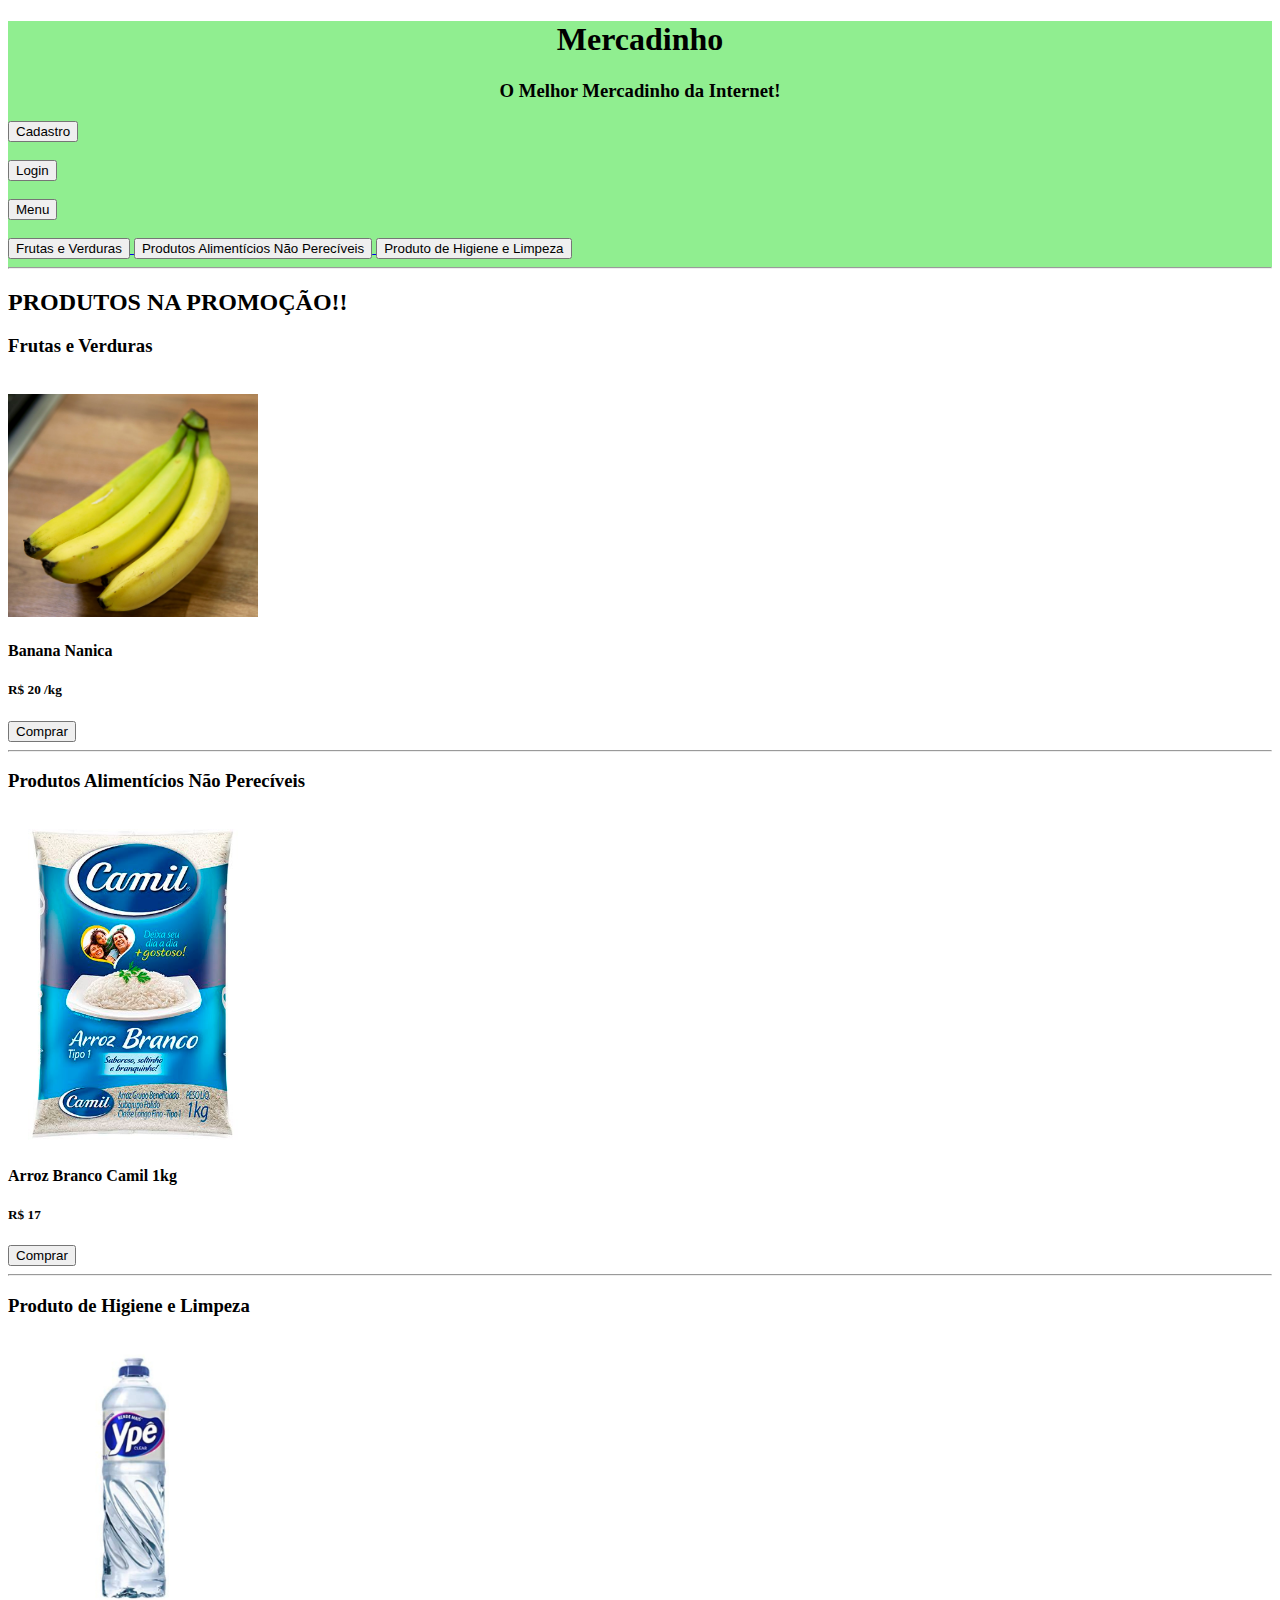
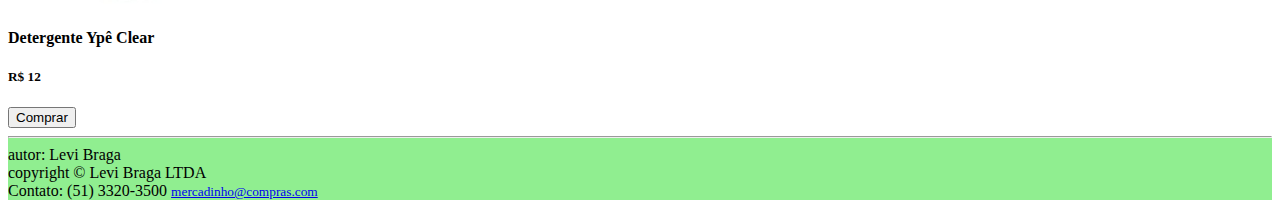
<file: index.html>
<!DOCTYPE html>
<html lang="pt-br">
<head>
    <meta charset="UTF-8">
    <meta http-equiv="X-UA-Compatible" content="IE=edge">
    <meta name="viewport" content="width=device-width, initial-scale=1.0">
    <link rel="stylesheet" href="style.css">
    <title>Mercadinho</title>
</head>
<body>
    <header>
        <div id="header">
            <div>
                <h1><center>Mercadinho</center></h1>
                <h3><center>O Melhor Mercadinho da Internet!</center></h3>
            </div>
            
            <a href="cadastro.html" id="botao_cadastro">
                <button type="button">Cadastro</button>
            </a>
            <br><br>
            <a href="login.html" id="botao_login">
                <button type="button">Login</button>
            </a>
            <br><br>
            </a>
            <a href="index.html" id="botao_menu">
                <button type="button">Menu</button>
            </a>
            <br>
            <br>
            <a href="frutas e verduras.html">
                <button type="button" >Frutas e Verduras</button>
            </a>

            <a href="Produtos Alimentícios Não Perecíveis.html">
                <button type="button" >Produtos Alimentícios Não Perecíveis</button>
            </a>
            
            <a href="Produto de Higiene e Limpeza.html">
                <button type="button" >Produto de Higiene e Limpeza</button>
            </a>
            <hr>
        </div>
    </header>
    <main>
        <h2>PRODUTOS NA PROMOÇÃO!!</h2>

    <div>
        <h3>Frutas e Verduras</h3>
        <br>
        <img src="banana.jpg" width="250px" alt="foto banana nanica">
        <h4>Banana Nanica</h4>
        <h5>R$ 20 /kg</h5>
        <a href="comprar banana.html">
            <button type="button">Comprar</button>
        </a>
        
    </div>

    <hr>

    <div>
        <h3>Produtos Alimentícios Não Perecíveis</h3>
        <br>
        <img src="arroz camil.jpg" alt="foto arroz branco camil" width="250px">
        <h4>Arroz Branco Camil 1kg</h4>
        <h5>R$ 17</h5>
        <a href="comprar arroz.html">
            <button type="button">Comprar</button>
        </a>
    </div>

    <hr>

    <div>
        <h3>Produto de Higiene e Limpeza</h3>
        <br>
        <img src="detergente ype clear.jpg" width="250px" alt="foto Detergente ypê clear">
        <h4>Detergente Ypê Clear</h4>
        <h5>R$ 12</h5>
        <a href="comprar detergente.html">
            <button type="button">Comprar</button>
        </a>
    </div>


    </main>
    <footer>
        <hr>
        autor: Levi Braga <br>
        copyright &copy; Levi  Braga LTDA <br>
        Contato: (51) 3320-3500
        <small><a href="mailto:mercadinho@compras.com">mercadinho@compras.com</a></small>
    </footer>
</body>

</html>
</file>
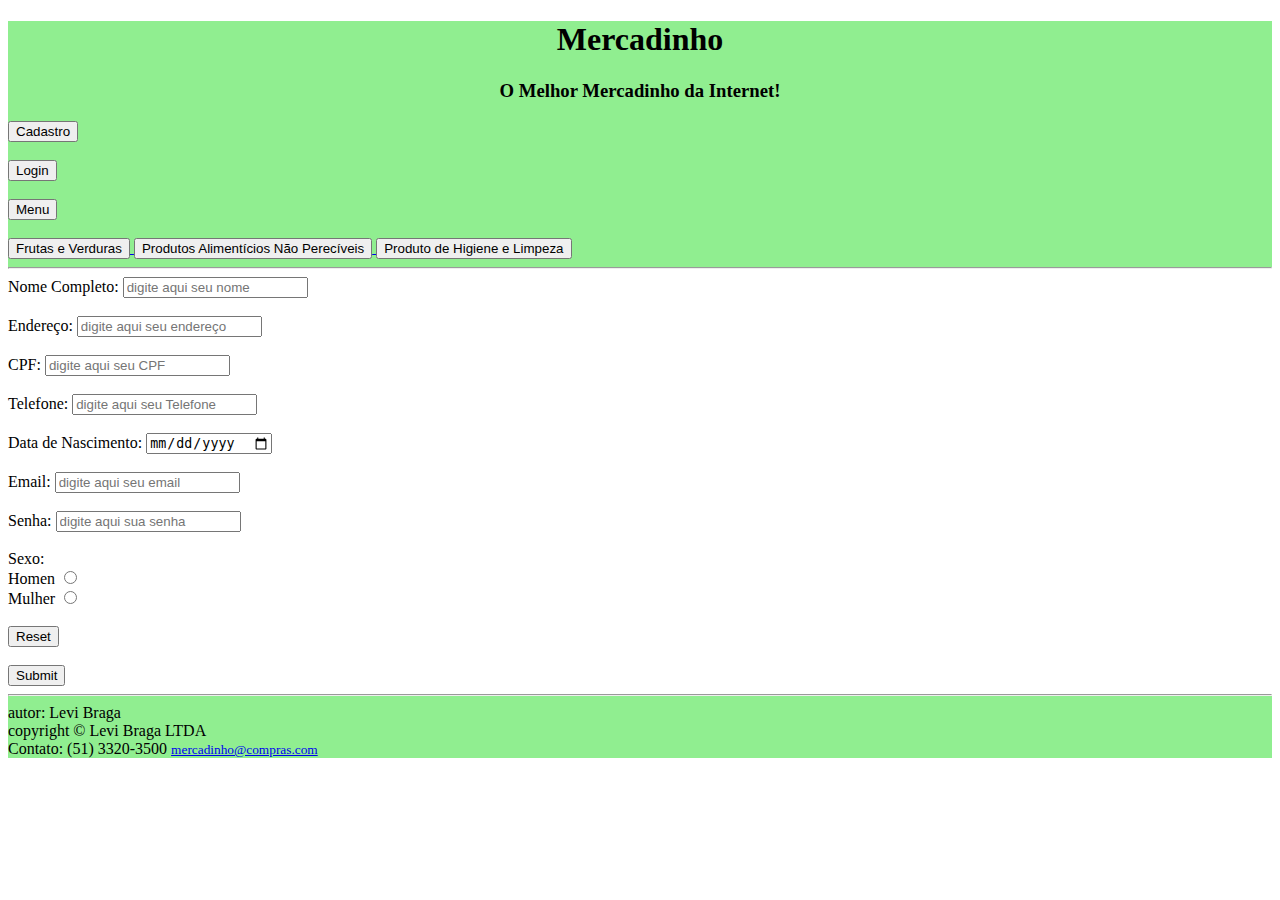
<file: cadastro.html>
<!DOCTYPE html>
<html lang="pt-br">
<head>
    <meta charset="UTF-8">
    <meta http-equiv="X-UA-Compatible" content="IE=edge">
    <meta name="viewport" content="width=device-width, initial-scale=1.0">
    <link rel="stylesheet" href="style.css">
    <title>Mercadinho</title>
</head>
<body>
    <header>
        <div id="header">
            <div>
                <h1><center>Mercadinho</center></h1>
                <h3><center>O Melhor Mercadinho da Internet!</center></h3>
            </div>
            
            <a href="cadastro.html" id="botao_cadastro">
                <button type="button">Cadastro</button>
            </a>
            <br><br>
            <a href="login.html" id="botao_login">
                <button type="button">Login</button>
            </a>
            <br><br>
            </a>
            <a href="index.html" id="botao_menu">
                <button type="button">Menu</button>
            </a>
            <br>
            <br>
            <a href="frutas e verduras.html">
                <button type="button" >Frutas e Verduras</button>
            </a>

            <a href="Produtos Alimentícios Não Perecíveis.html">
                <button type="button" >Produtos Alimentícios Não Perecíveis</button>
            </a>
            
            <a href="Produto de Higiene e Limpeza.html">
                <button type="button" >Produto de Higiene e Limpeza</button>
            </a>
            <hr>
        </div>
    </header>
    <main>
        <form>

            <div>
                <label for="Nome">Nome Completo:</label>
                <input type="text" id="Nome" name="Nome" placeholder="digite aqui seu nome">
            </div>

            <br>

            <div>
                <label for="Endereço">Endereço:</label>
                <input type="text" id="Endereço" name="Endereço" placeholder="digite aqui seu endereço" required>
            </div>

            <br>

            <div>
                <label for="CPF">CPF:</label>
                <input type="text" id="CPF" name="CPF" placeholder="digite aqui seu CPF" required>
            </div>

            <br>

            <div>
                <label for="tel">Telefone:</label>
                <input type="tel" id="tel" name="tel" placeholder="digite aqui seu Telefone" required>
            </div>

            <br>

            <div>
                <label for="nascimento">Data de Nascimento:</label>
                <input type="date" id="nascimento" name="nascimento" required>
            </div>

            <br>

            <div>
                <label for="Email">Email:</label>
                <input type="email" id="Email" name="Email" placeholder="digite aqui seu email" required>
            </div>

            <br>

            <div>
                <label for="Senha">Senha:</label>
                <input type="password" id="Senha" name="Senha" placeholder="digite aqui sua senha" required>
            </div>

            <br>

            <div>
                <label for="sexo">Sexo:</label>
                <br>    
                <label for="Homen">Homen</label>
                <input type="radio" name="sexo" value="Homen" id="Homen">
                <br>
                <label for="Mulher">Mulher</label>
                <input type="radio" name="sexo" value="Mulher" id="Mulher">
            </div>

            <br>

            <div>
                <input type="reset">
            </div>

            <br>

            <div>
                <input type="submit">
            </div>
        </form>

    </main>
    <footer>
        <hr>
        autor: Levi Braga <br>
        copyright &copy; Levi  Braga LTDA <br>
        Contato: (51) 3320-3500
        <small><a href="mailto:mercadinho@compras.com">mercadinho@compras.com</a></small>
    </footer>
</body>

</html>
</file>
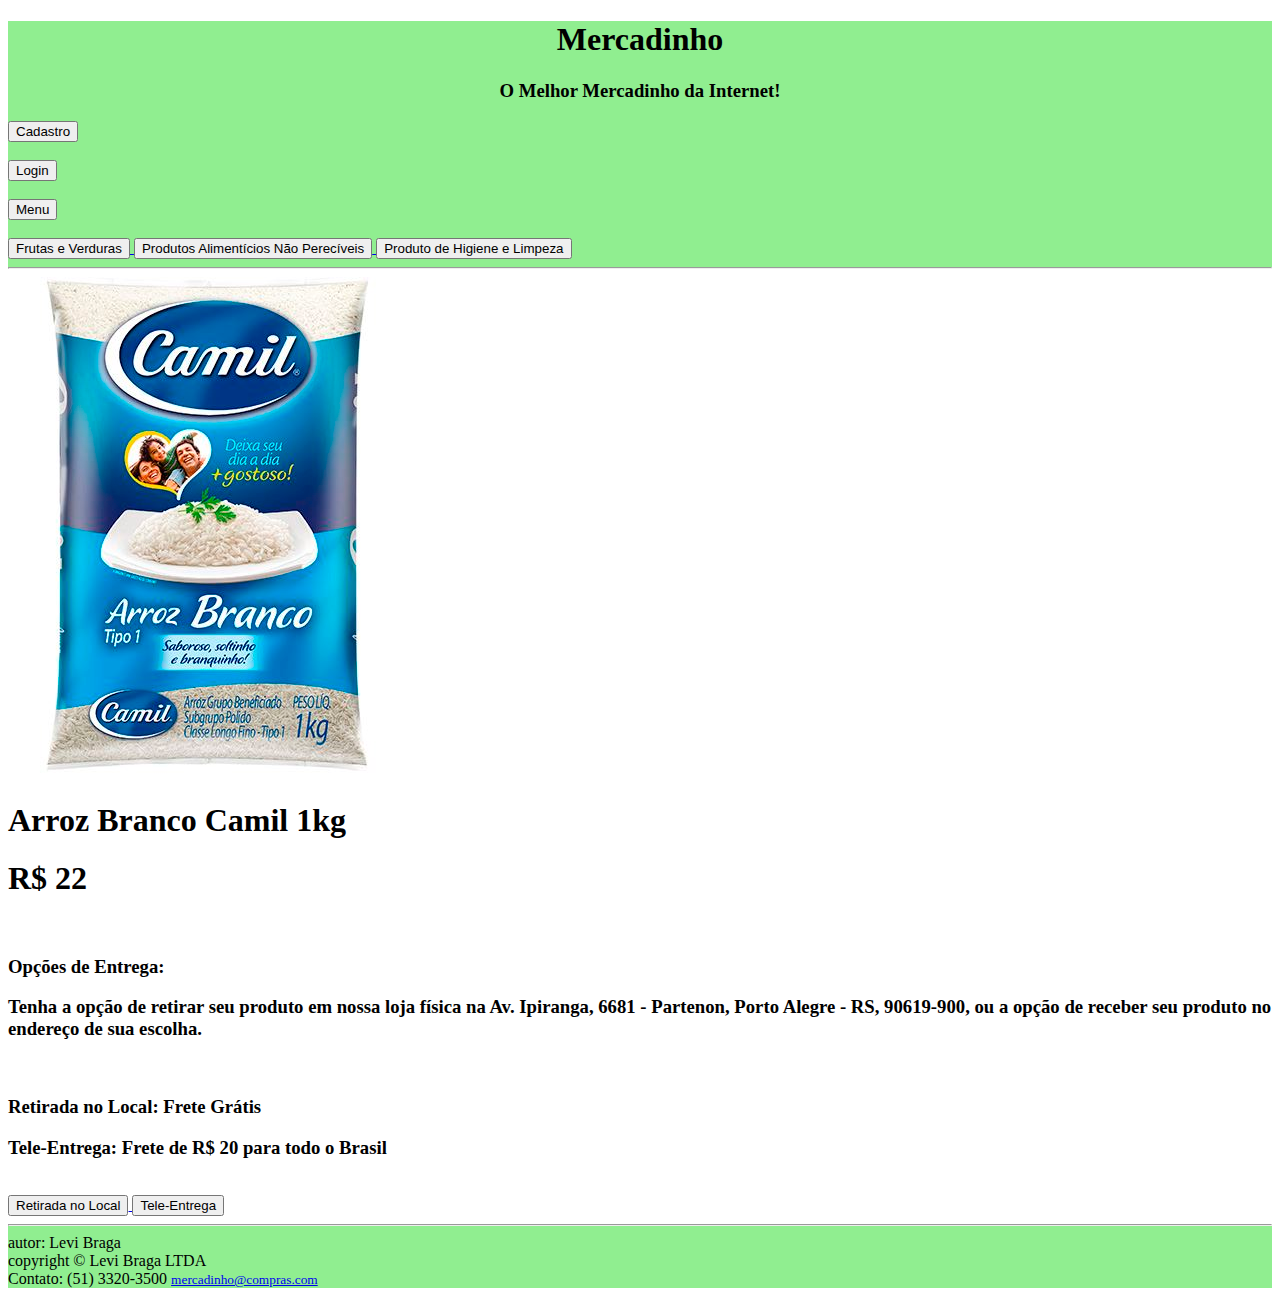
<file: comprar arroz.html>
<!DOCTYPE html>
<html lang="pt-br">
<head>
    <meta charset="UTF-8">
    <meta http-equiv="X-UA-Compatible" content="IE=edge">
    <meta name="viewport" content="width=device-width, initial-scale=1.0">
    <link rel="stylesheet" href="style.css">
    <title>Mercadinho</title>
</head>
<body>
    <header>
        <div id="header">
            <div>
                <h1><center>Mercadinho</center></h1>
                <h3><center>O Melhor Mercadinho da Internet!</center></h3>
            </div>
            
            <a href="cadastro.html" id="botao_cadastro">
                <button type="button">Cadastro</button>
            </a>
            <br><br>
            <a href="login.html" id="botao_login">
                <button type="button">Login</button>
            </a>
            <br><br>
            </a>
            <a href="index.html" id="botao_menu">
                <button type="button">Menu</button>
            </a>
            <br>
            <br>
            <a href="frutas e verduras.html">
                <button type="button" >Frutas e Verduras</button>
            </a>

            <a href="Produtos Alimentícios Não Perecíveis.html">
                <button type="button" >Produtos Alimentícios Não Perecíveis</button>
            </a>
            
            <a href="Produto de Higiene e Limpeza.html">
                <button type="button" >Produto de Higiene e Limpeza</button>
            </a>
            <hr>
        </div>
    </header>
    <main>
        <img src="arroz camil.jpg" height="500px" alt="foto arroz branco camil">
        <h1>Arroz Branco Camil 1kg</h1>
        <h1>R$ 22</h1>
        <br>
        <h3>Opções de Entrega:</h3>
        <h3>Tenha a opção de retirar seu produto em nossa loja física na Av. Ipiranga, 6681 - Partenon, Porto Alegre - RS, 90619-900,
            ou a opção de receber seu produto no endereço de sua escolha.
        </h3>
        <br>
        <h3>Retirada no Local: Frete Grátis</h3>
        <h3>Tele-Entrega: Frete de R$ 20 para todo o Brasil</h3>
        <br>
        <a href="retirada.html">
            <button type="button">Retirada no Local</button>
        </a>
        <a href="entrega.html">
            <button type="button">Tele-Entrega</button>
        </a>
    </main>
    <footer>
        <hr>
        autor: Levi Braga <br>
        copyright &copy; Levi  Braga LTDA <br>
        Contato: (51) 3320-3500
        <small><a href="mailto:mercadinho@compras.com">mercadinho@compras.com</a></small>
    </footer>
</body>

</html>
</file>
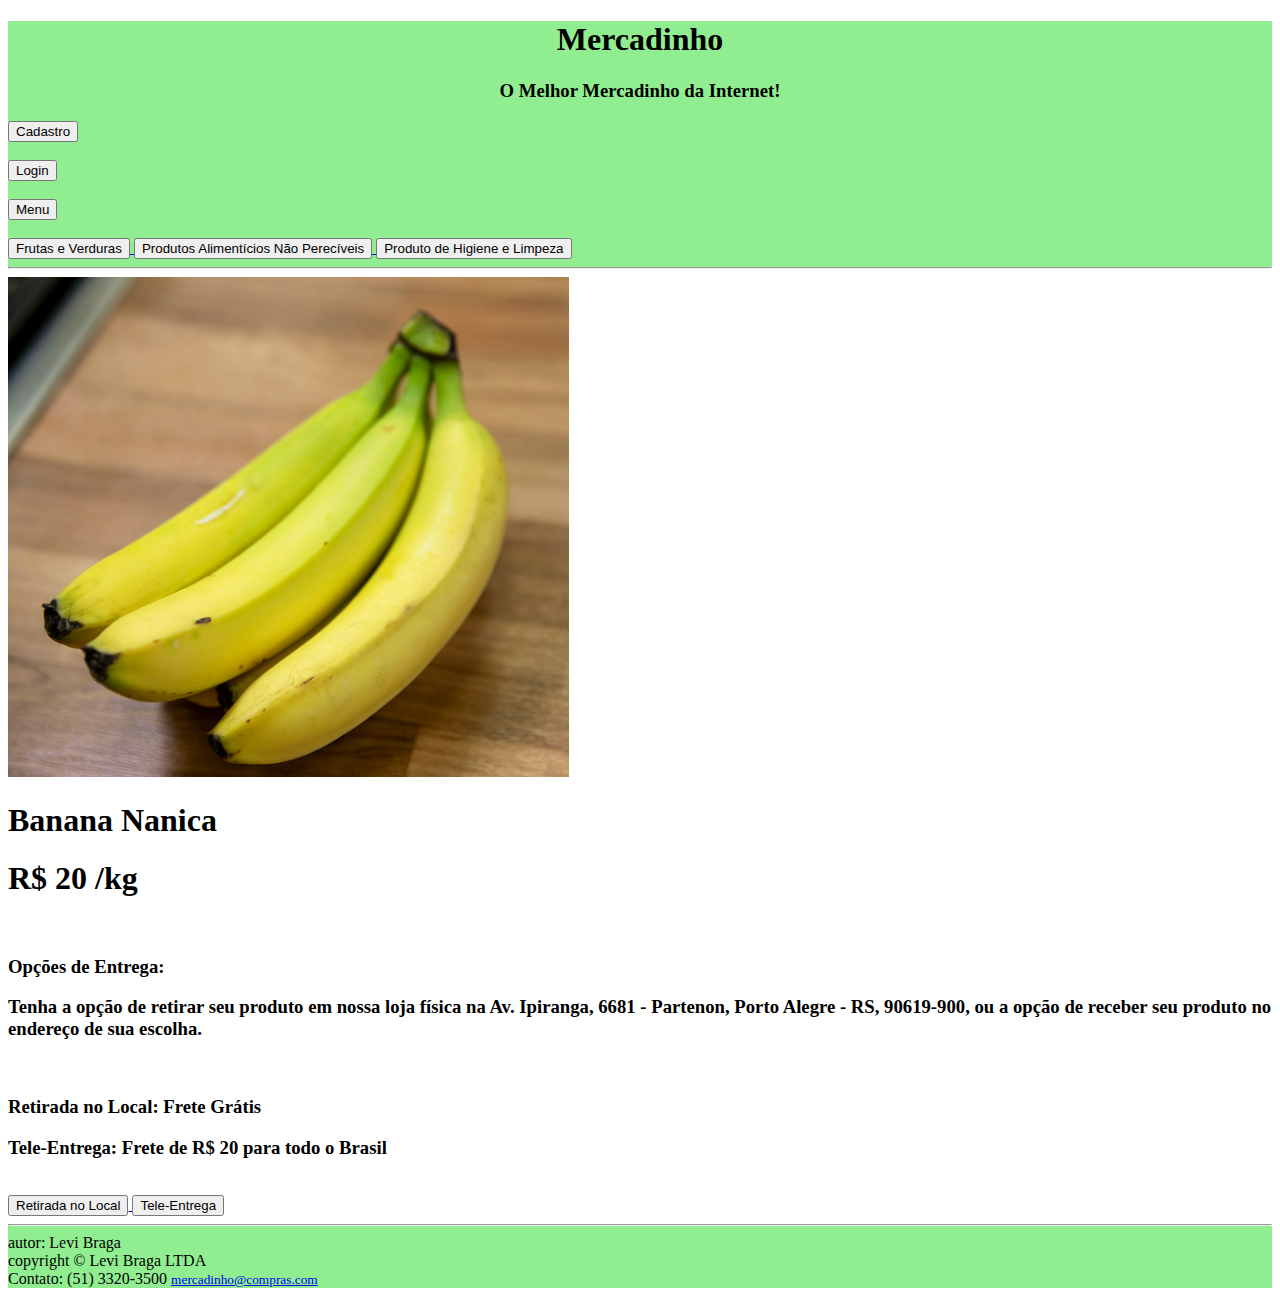
<file: comprar banana.html>
<!DOCTYPE html>
<html lang="pt-br">
<head>
    <meta charset="UTF-8">
    <meta http-equiv="X-UA-Compatible" content="IE=edge">
    <meta name="viewport" content="width=device-width, initial-scale=1.0">
    <link rel="stylesheet" href="style.css">
    <title>Mercadinho</title>
</head>
<body>
    <header>
        <div id="header">
            <div>
                <h1><center>Mercadinho</center></h1>
                <h3><center>O Melhor Mercadinho da Internet!</center></h3>
            </div>
            
            <a href="cadastro.html" id="botao_cadastro">
                <button type="button">Cadastro</button>
            </a>
            <br><br>
            <a href="login.html" id="botao_login">
                <button type="button">Login</button>
            </a>
            <br><br>
            </a>
            <a href="index.html" id="botao_menu">
                <button type="button">Menu</button>
            </a>
            <br>
            <br>
            <a href="frutas e verduras.html">
                <button type="button" >Frutas e Verduras</button>
            </a>

            <a href="Produtos Alimentícios Não Perecíveis.html">
                <button type="button" >Produtos Alimentícios Não Perecíveis</button>
            </a>
            
            <a href="Produto de Higiene e Limpeza.html">
                <button type="button" >Produto de Higiene e Limpeza</button>
            </a>
            <hr>
        </div>
    </header>
    <main>
        <img src="banana.jpg" height="500px" alt="foto banana nanica">
        <h1>Banana Nanica</h1>
        <h1>R$ 20 /kg</h1>
        <br>
        <h3>Opções de Entrega:</h3>
        <h3>Tenha a opção de retirar seu produto em nossa loja física na Av. Ipiranga, 6681 - Partenon, Porto Alegre - RS, 90619-900,
            ou a opção de receber seu produto no endereço de sua escolha.
        </h3>
        <br>
        <h3>Retirada no Local: Frete Grátis</h3>
        <h3>Tele-Entrega: Frete de R$ 20 para todo o Brasil</h3>
        <br>
        <a href="retirada.html">
            <button type="button">Retirada no Local</button>
        </a>
        <a href="entrega.html">
            <button type="button">Tele-Entrega</button>
        </a>
    </main>
    <footer>
        <hr>
        autor: Levi Braga <br>
        copyright &copy; Levi  Braga LTDA <br>
        Contato: (51) 3320-3500
        <small><a href="mailto:mercadinho@compras.com">mercadinho@compras.com</a></small>
    </footer>
</body>

</html>
</file>
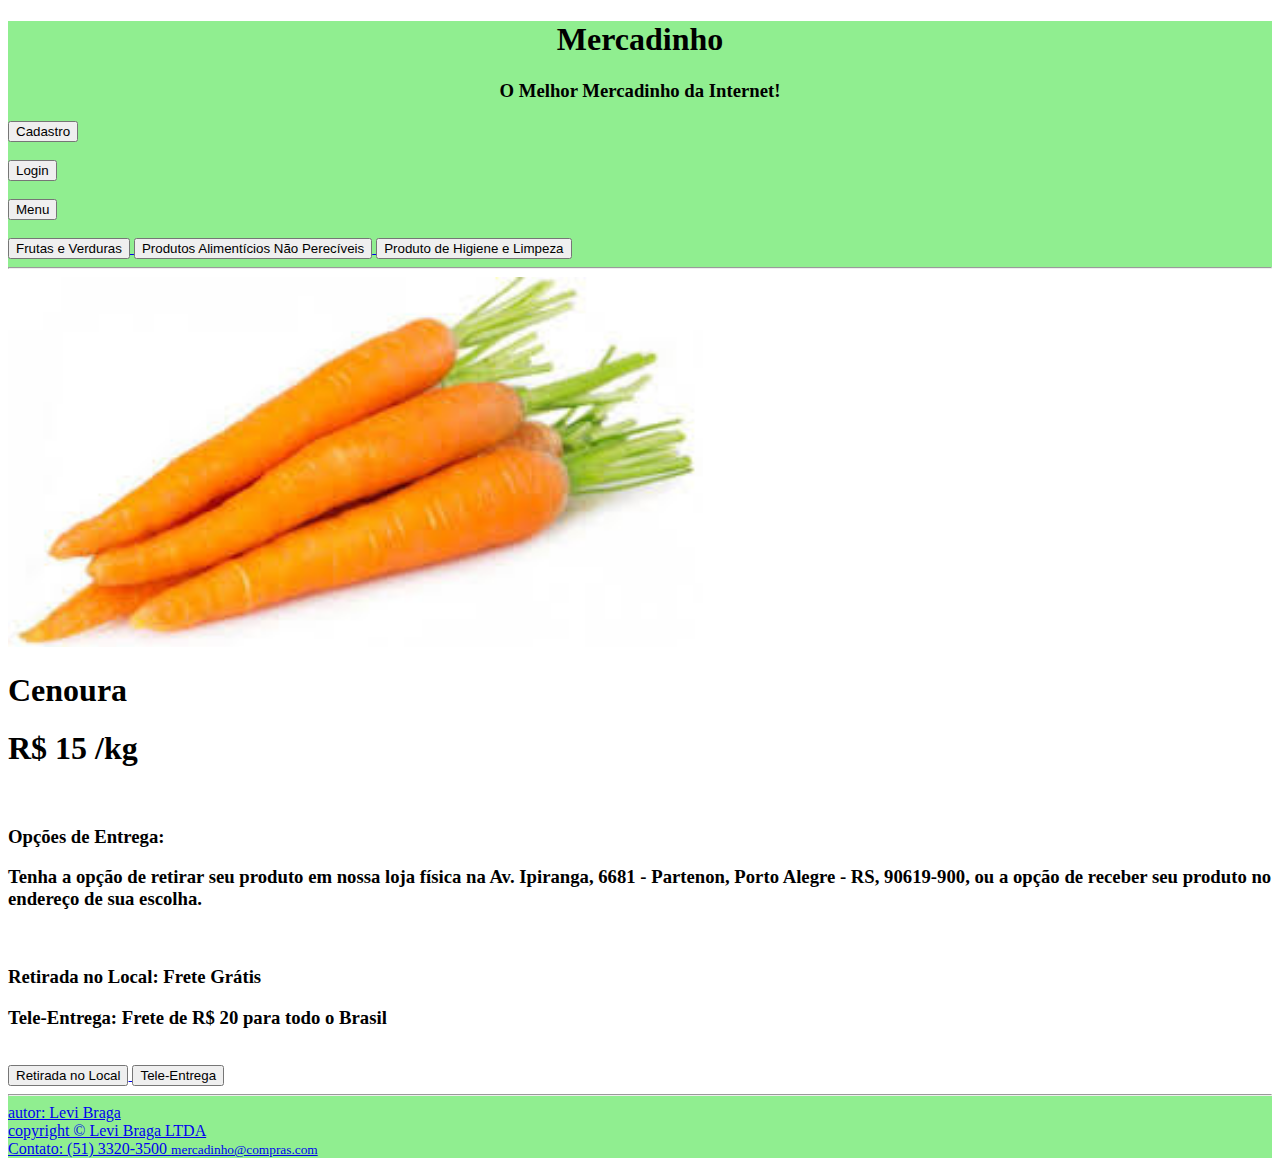
<file: comprar cenoura.html>
<!DOCTYPE html>
<html lang="pt-br">
<head>
    <meta charset="UTF-8">
    <meta http-equiv="X-UA-Compatible" content="IE=edge">
    <meta name="viewport" content="width=device-width, initial-scale=1.0">
    <link rel="stylesheet" href="style.css">
    <title>Mercadinho</title>
</head>
<body>
    <header>
        <div id="header">
            <div>
                <h1><center>Mercadinho</center></h1>
                <h3><center>O Melhor Mercadinho da Internet!</center></h3>
            </div>
            
            <a href="cadastro.html" id="botao_cadastro">
                <button type="button">Cadastro</button>
            </a>
            <br><br>
            <a href="login.html" id="botao_login">
                <button type="button">Login</button>
            </a>
            <br><br>
            </a>
            <a href="index.html" id="botao_menu">
                <button type="button">Menu</button>
            </a>
            <br>
            <br>
            <a href="frutas e verduras.html">
                <button type="button" >Frutas e Verduras</button>
            </a>

            <a href="Produtos Alimentícios Não Perecíveis.html">
                <button type="button" >Produtos Alimentícios Não Perecíveis</button>
            </a>
            
            <a href="Produto de Higiene e Limpeza.html">
                <button type="button" >Produto de Higiene e Limpeza</button>
            </a>
            <hr>
        </div>
    </header>
    <main>
        <img src="cenoura.jpg" height="370px" alt="foto cenoura">
        <h1>Cenoura</h1>
        <h1>R$ 15 /kg</h1>
        <br>
        <h3>Opções de Entrega:</h3>
        <h3>Tenha a opção de retirar seu produto em nossa loja física na Av. Ipiranga, 6681 - Partenon, Porto Alegre - RS, 90619-900,
            ou a opção de receber seu produto no endereço de sua escolha.
        </h3>
        <br>
        <h3>Retirada no Local: Frete Grátis</h3>
        <h3>Tele-Entrega: Frete de R$ 20 para todo o Brasil</h3>
        <br>
        <a href="retirada.html">
            <button type="button">Retirada no Local</button>
        </a>
        <a href="entrega.html">
            <button type="button">Tele-Entrega</button>
    </main>
    <footer>
        <hr>
        autor: Levi Braga <br>
        copyright &copy; Levi  Braga LTDA <br>
        Contato: (51) 3320-3500
        <small><a href="mailto:mercadinho@compras.com">mercadinho@compras.com</a></small>
    </footer>
</body>

</html>
</file>
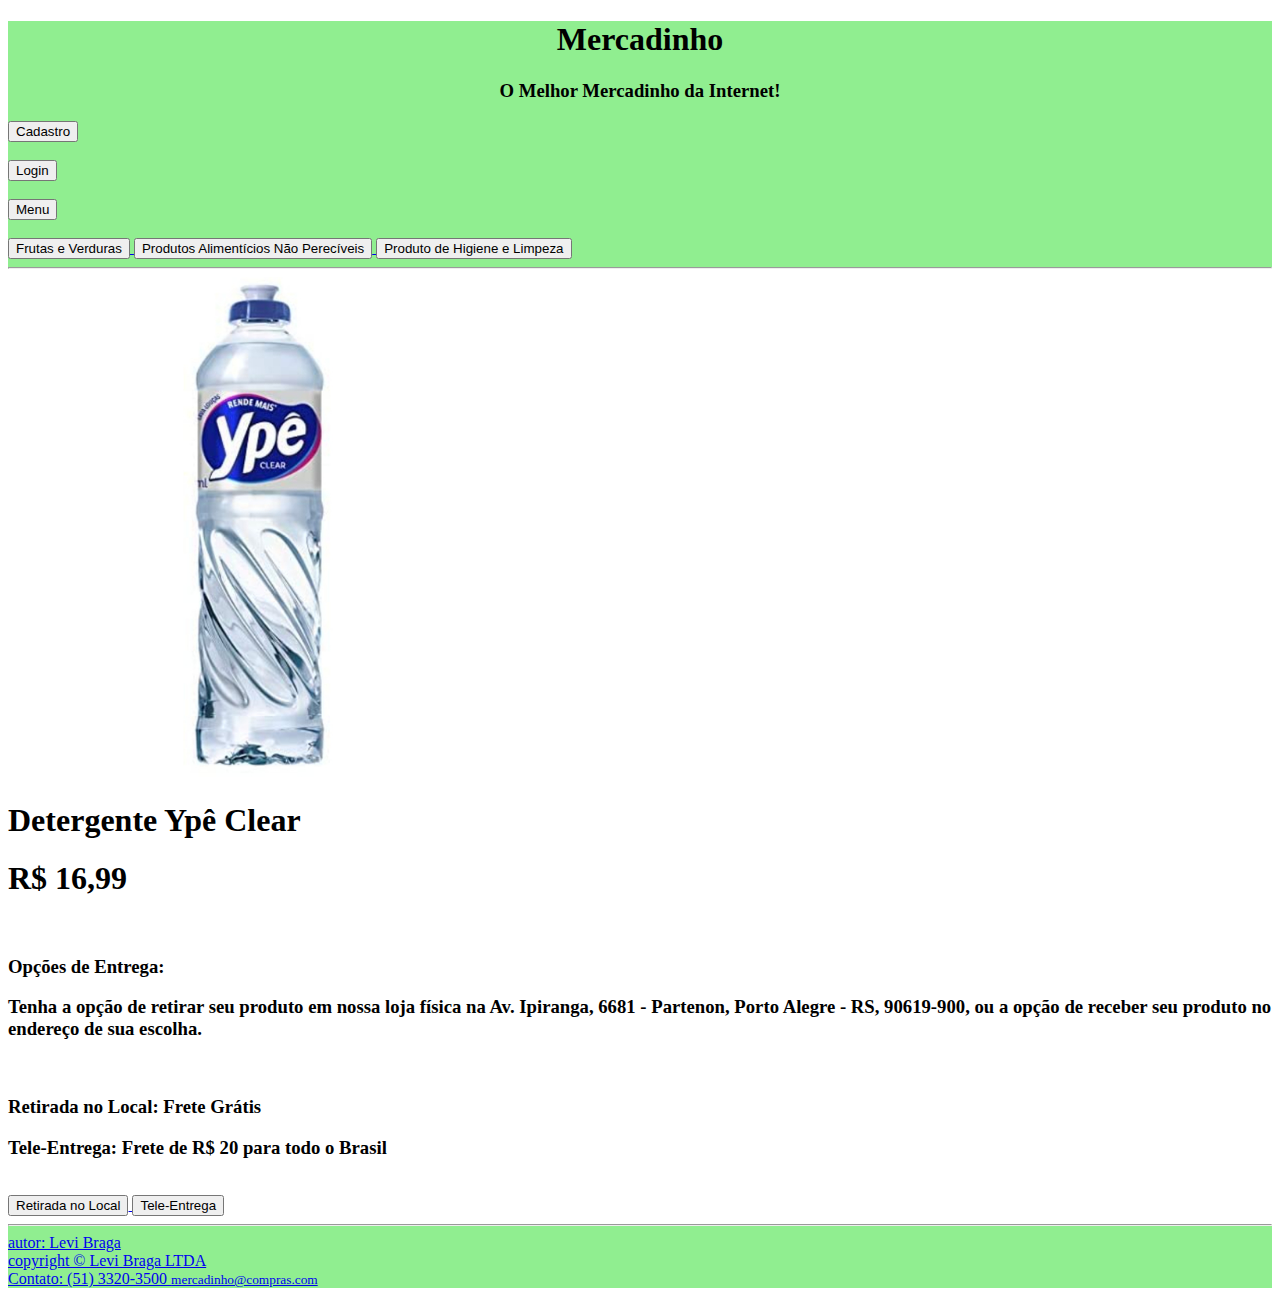
<file: comprar detergente.html>
<!DOCTYPE html>
<html lang="pt-br">
<head>
    <meta charset="UTF-8">
    <meta http-equiv="X-UA-Compatible" content="IE=edge">
    <meta name="viewport" content="width=device-width, initial-scale=1.0">
    <link rel="stylesheet" href="style.css">
    <title>Mercadinho</title>
</head>
<body>
    <header>
        <div id="header">
            <div>
                <h1><center>Mercadinho</center></h1>
                <h3><center>O Melhor Mercadinho da Internet!</center></h3>
            </div>
            
            <a href="cadastro.html" id="botao_cadastro">
                <button type="button">Cadastro</button>
            </a>
            <br><br>
            <a href="login.html" id="botao_login">
                <button type="button">Login</button>
            </a>
            <br><br>
            </a>
            <a href="index.html" id="botao_menu">
                <button type="button">Menu</button>
            </a>
            <br>
            <br>
            <a href="frutas e verduras.html">
                <button type="button" >Frutas e Verduras</button>
            </a>

            <a href="Produtos Alimentícios Não Perecíveis.html">
                <button type="button" >Produtos Alimentícios Não Perecíveis</button>
            </a>
            
            <a href="Produto de Higiene e Limpeza.html">
                <button type="button" >Produto de Higiene e Limpeza</button>
            </a>
            <hr>
        </div>
    </header>
    <main>
        <img src="detergente ype clear.jpg" height="500px" alt="foto Detergente ypê clear">
        <h1>Detergente Ypê Clear</h1>
        <h1>R$ 16,99</h1>
        <br>
        <h3>Opções de Entrega:</h3>
        <h3>Tenha a opção de retirar seu produto em nossa loja física na Av. Ipiranga, 6681 - Partenon, Porto Alegre - RS, 90619-900,
            ou a opção de receber seu produto no endereço de sua escolha.
        </h3>
        <br>
        <h3>Retirada no Local: Frete Grátis</h3>
        <h3>Tele-Entrega: Frete de R$ 20 para todo o Brasil</h3>
        <br>
        <a href="retirada.html">
            <button type="button">Retirada no Local</button>
        </a>
        <a href="entrega.html">
            <button type="button">Tele-Entrega</button>
    </main>
    <footer>
        <hr>
        autor: Levi Braga <br>
        copyright &copy; Levi  Braga LTDA <br>
        Contato: (51) 3320-3500
        <small><a href="mailto:mercadinho@compras.com">mercadinho@compras.com</a></small>
    </footer>
</body>

</html>
</file>
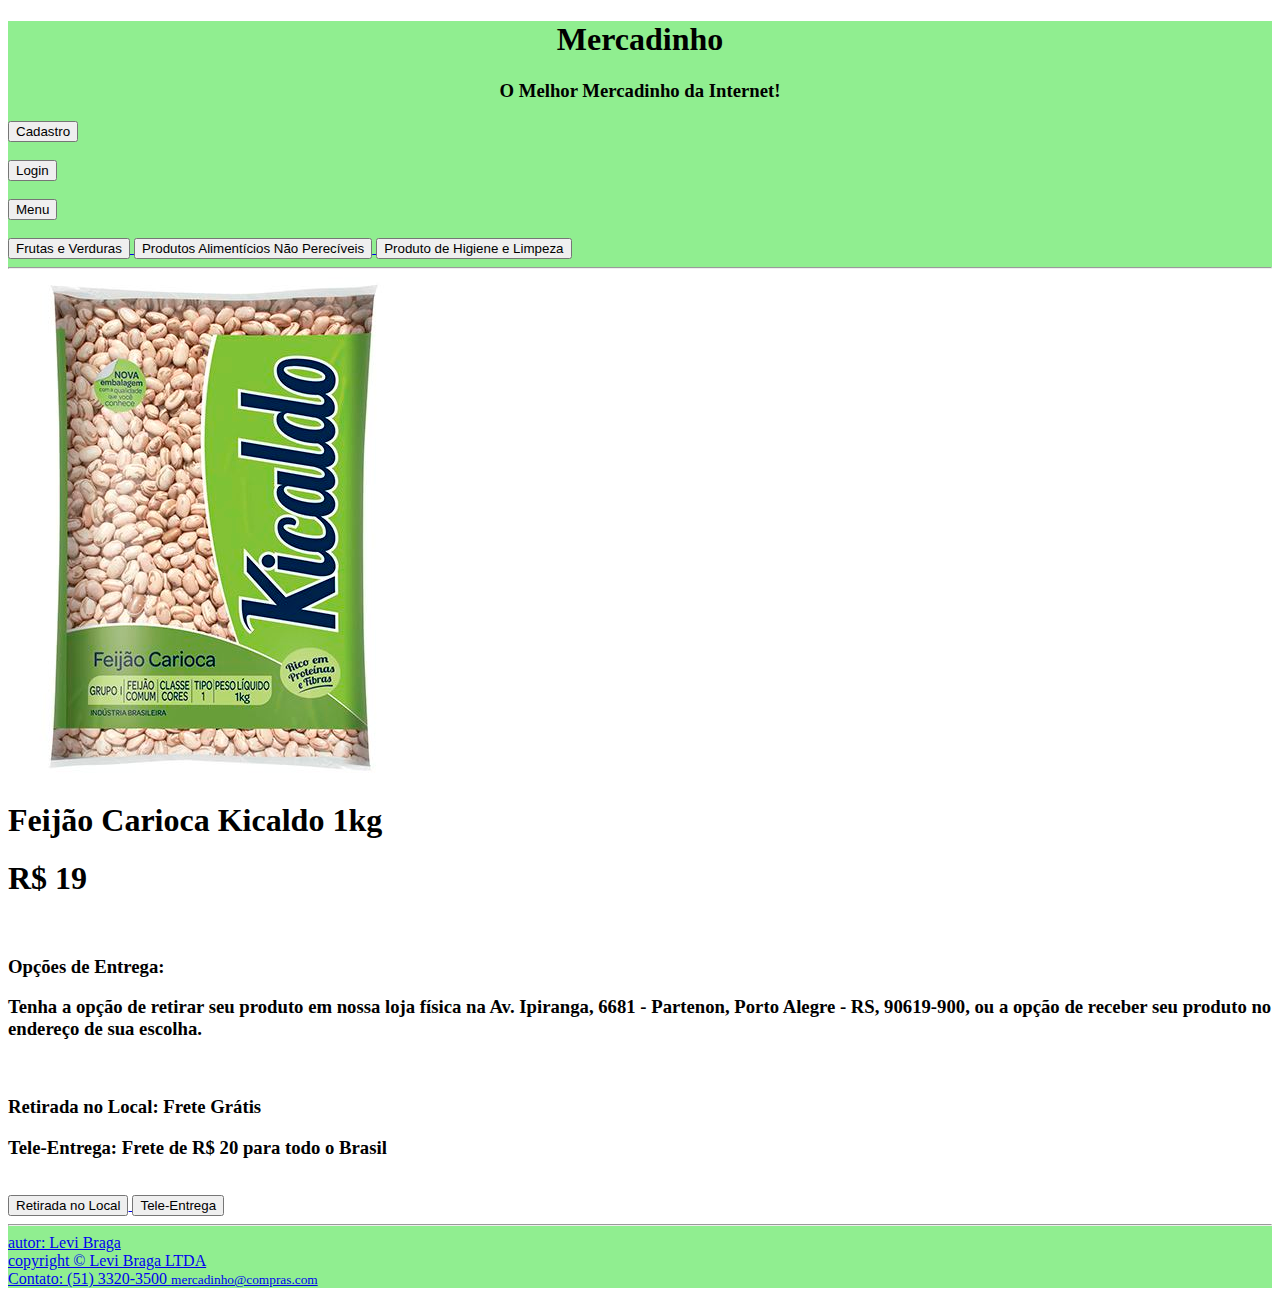
<file: comprar feijao.html>
<!DOCTYPE html>
<html lang="pt-br">
<head>
    <meta charset="UTF-8">
    <meta http-equiv="X-UA-Compatible" content="IE=edge">
    <meta name="viewport" content="width=device-width, initial-scale=1.0">
    <link rel="stylesheet" href="style.css">
    <title>Mercadinho</title>
</head>
<body>
    <header>
        <div id="header">
            <div>
                <h1><center>Mercadinho</center></h1>
                <h3><center>O Melhor Mercadinho da Internet!</center></h3>
            </div>
            
            <a href="cadastro.html" id="botao_cadastro">
                <button type="button">Cadastro</button>
            </a>
            <br><br>
            <a href="login.html" id="botao_login">
                <button type="button">Login</button>
            </a>
            <br><br>
            </a>
            <a href="index.html" id="botao_menu">
                <button type="button">Menu</button>
            </a>
            <br>
            <br>
            <a href="frutas e verduras.html">
                <button type="button" >Frutas e Verduras</button>
            </a>

            <a href="Produtos Alimentícios Não Perecíveis.html">
                <button type="button" >Produtos Alimentícios Não Perecíveis</button>
            </a>
            
            <a href="Produto de Higiene e Limpeza.html">
                <button type="button" >Produto de Higiene e Limpeza</button>
            </a>
            <hr>
        </div>
    </header>
    <main>
        <img src="feijao kicaldo.jpg" height="500px" alt="foto feijao Carioca Kicaldo">
        <h1>Feijão Carioca Kicaldo 1kg</h1>
        <h1>R$ 19</h1>
        <br>
        <h3>Opções de Entrega:</h3>
        <h3>Tenha a opção de retirar seu produto em nossa loja física na Av. Ipiranga, 6681 - Partenon, Porto Alegre - RS, 90619-900,
            ou a opção de receber seu produto no endereço de sua escolha.
        </h3>
        <br>
        <h3>Retirada no Local: Frete Grátis</h3>
        <h3>Tele-Entrega: Frete de R$ 20 para todo o Brasil</h3>
        <br>
        <a href="retirada.html">
            <button type="button">Retirada no Local</button>
        </a>
        <a href="entrega.html">
            <button type="button">Tele-Entrega</button>
    </main>
    <footer>
        <hr>
        autor: Levi Braga <br>
        copyright &copy; Levi  Braga LTDA <br>
        Contato: (51) 3320-3500
        <small><a href="mailto:mercadinho@compras.com">mercadinho@compras.com</a></small>
    </footer>
</body>

</html>
</file>
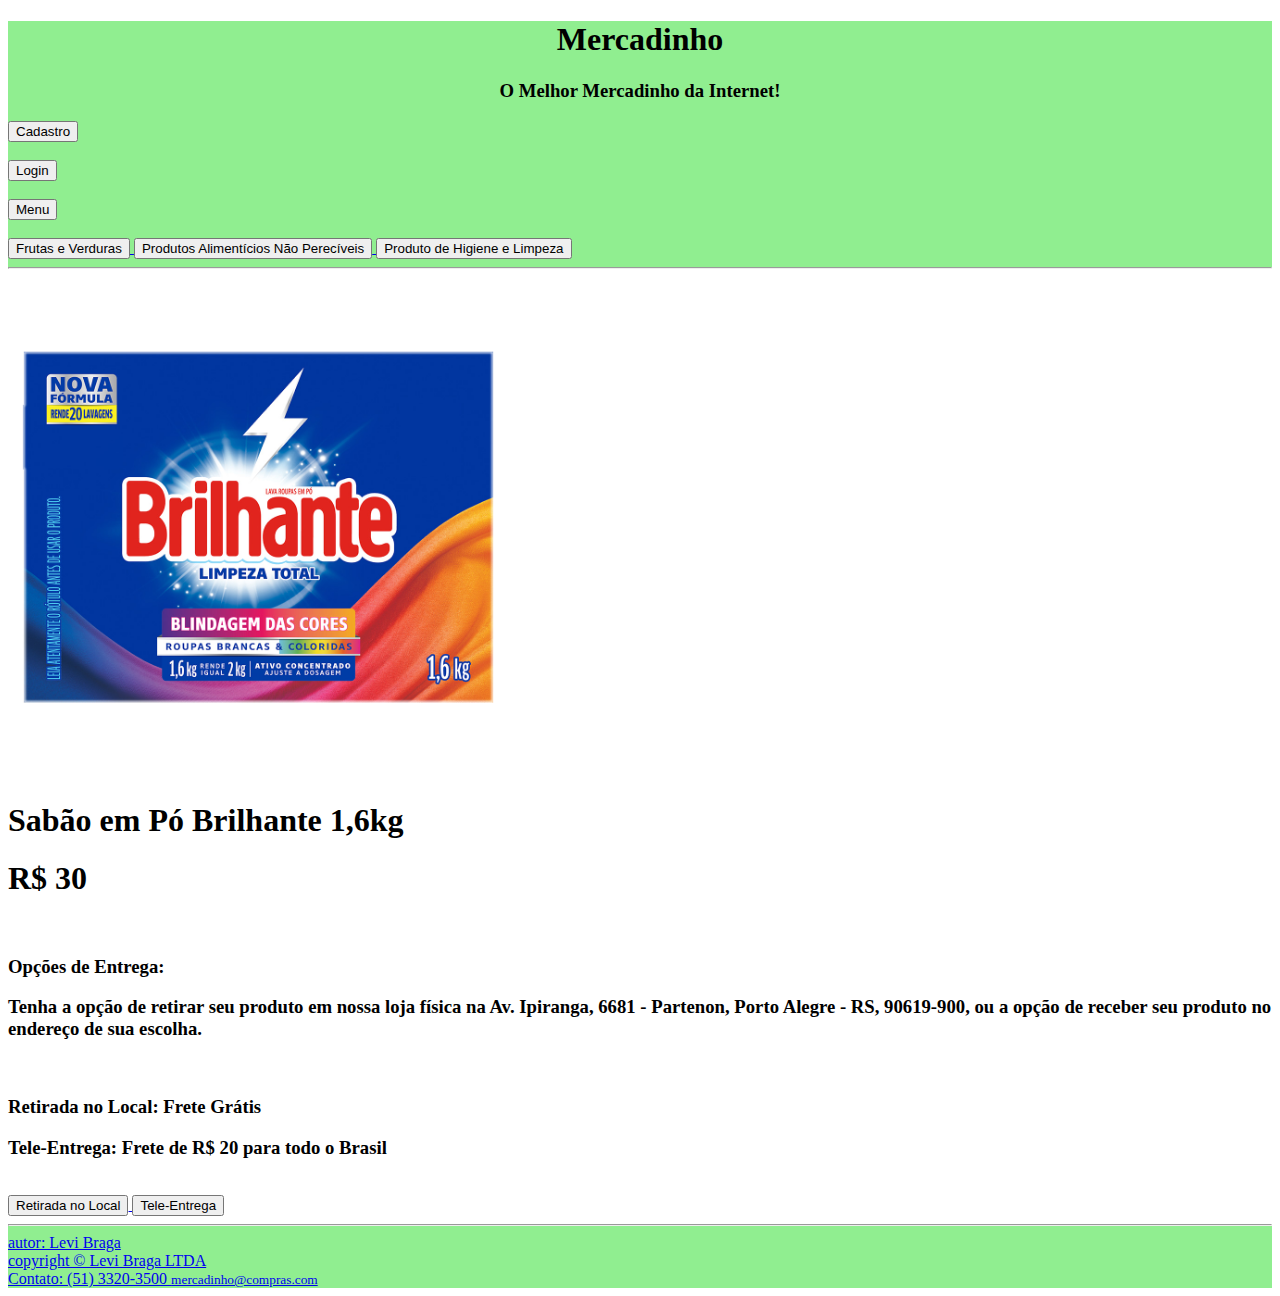
<file: comprar sabao.html>
<!DOCTYPE html>
<html lang="pt-br">
<head>
    <meta charset="UTF-8">
    <meta http-equiv="X-UA-Compatible" content="IE=edge">
    <meta name="viewport" content="width=device-width, initial-scale=1.0">
    <link rel="stylesheet" href="style.css">
    <title>Mercadinho</title>
</head>
<body>
    <header>
        <div id="header">
            <div>
                <h1><center>Mercadinho</center></h1>
                <h3><center>O Melhor Mercadinho da Internet!</center></h3>
            </div>
            
            <a href="cadastro.html" id="botao_cadastro">
                <button type="button">Cadastro</button>
            </a>
            <br><br>
            <a href="login.html" id="botao_login">
                <button type="button">Login</button>
            </a>
            <br><br>
            </a>
            <a href="index.html" id="botao_menu">
                <button type="button">Menu</button>
            </a>
            <br>
            <br>
            <a href="frutas e verduras.html">
                <button type="button" >Frutas e Verduras</button>
            </a>

            <a href="Produtos Alimentícios Não Perecíveis.html">
                <button type="button" >Produtos Alimentícios Não Perecíveis</button>
            </a>
            
            <a href="Produto de Higiene e Limpeza.html">
                <button type="button" >Produto de Higiene e Limpeza</button>
            </a>
            <hr>
        </div>
    </header>
    <main>
        <img src="sabao po brilhante.jpg" height="500px" alt="foto sabão em pó Brilhante">
        <h1>Sabão em Pó Brilhante 1,6kg</h1>
        <h1>R$ 30</h1>
        <br>
        <h3>Opções de Entrega:</h3>
        <h3>Tenha a opção de retirar seu produto em nossa loja física na Av. Ipiranga, 6681 - Partenon, Porto Alegre - RS, 90619-900,
            ou a opção de receber seu produto no endereço de sua escolha.
        </h3>
        <br>
        <h3>Retirada no Local: Frete Grátis</h3>
        <h3>Tele-Entrega: Frete de R$ 20 para todo o Brasil</h3>
        <br>
        <a href="retirada.html">
            <button type="button">Retirada no Local</button>
        </a>
        <a href="entrega.html">
            <button type="button">Tele-Entrega</button>
    </main>
    <footer>
        <hr>
        autor: Levi Braga <br>
        copyright &copy; Levi  Braga LTDA <br>
        Contato: (51) 3320-3500
        <small><a href="mailto:mercadinho@compras.com">mercadinho@compras.com</a></small>
    </footer>
</body>

</html>
</file>
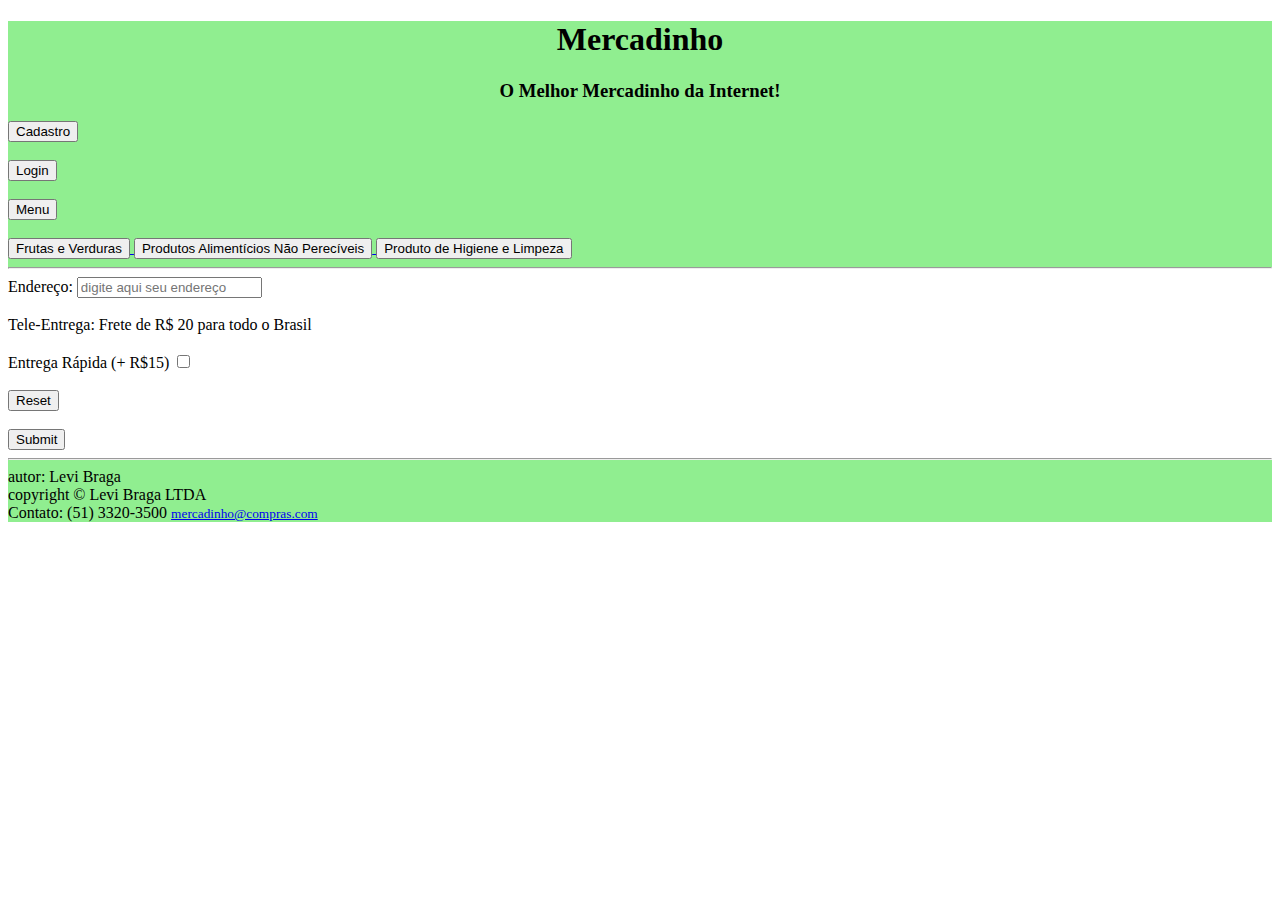
<file: entrega.html>
<!DOCTYPE html>
<html lang="pt-br">
<head>
    <meta charset="UTF-8">
    <meta http-equiv="X-UA-Compatible" content="IE=edge">
    <meta name="viewport" content="width=device-width, initial-scale=1.0">
    <link rel="stylesheet" href="style.css">
    <title>Mercadinho</title>
</head>
<body>
    <header>
        <div id="header">
            <div>
                <h1><center>Mercadinho</center></h1>
                <h3><center>O Melhor Mercadinho da Internet!</center></h3>
            </div>
            
            <a href="cadastro.html" id="botao_cadastro">
                <button type="button">Cadastro</button>
            </a>
            <br><br>
            <a href="login.html" id="botao_login">
                <button type="button">Login</button>
            </a>
            <br><br>
            </a>
            <a href="index.html" id="botao_menu">
                <button type="button">Menu</button>
            </a>
            <br>
            <br>
            <a href="frutas e verduras.html">
                <button type="button" >Frutas e Verduras</button>
            </a>

            <a href="Produtos Alimentícios Não Perecíveis.html">
                <button type="button" >Produtos Alimentícios Não Perecíveis</button>
            </a>
            
            <a href="Produto de Higiene e Limpeza.html">
                <button type="button" >Produto de Higiene e Limpeza</button>
            </a>
            <hr>
        </div>
    </header>
    <main>
        <form action="login.html">

            <div>
                <label for="Endereço">Endereço:</label>
                <input type="text" id="Endereço" name="Endereço" placeholder="digite aqui seu endereço" required>
            </div>
 
            <br>

            <div>
                <label>Tele-Entrega: Frete de R$ 20 para todo o Brasil</label>
                <br>
                <br>
                <label for="entrega">Entrega Rápida (+ R$15)</label>
                <input type="checkbox" id="entrega" name="entrega">
            </div>

            <br>

            <div>
                <input type="reset">
            </div>

            <br>

            <div>
                <input type="submit">
            </div>

            
        </form>

    </main>
    <footer>
        <hr>
        autor: Levi Braga <br>
        copyright &copy; Levi  Braga LTDA <br>
        Contato: (51) 3320-3500
        <small><a href="mailto:mercadinho@compras.com">mercadinho@compras.com</a></small>
    </footer>
</body>

</html>
</file>
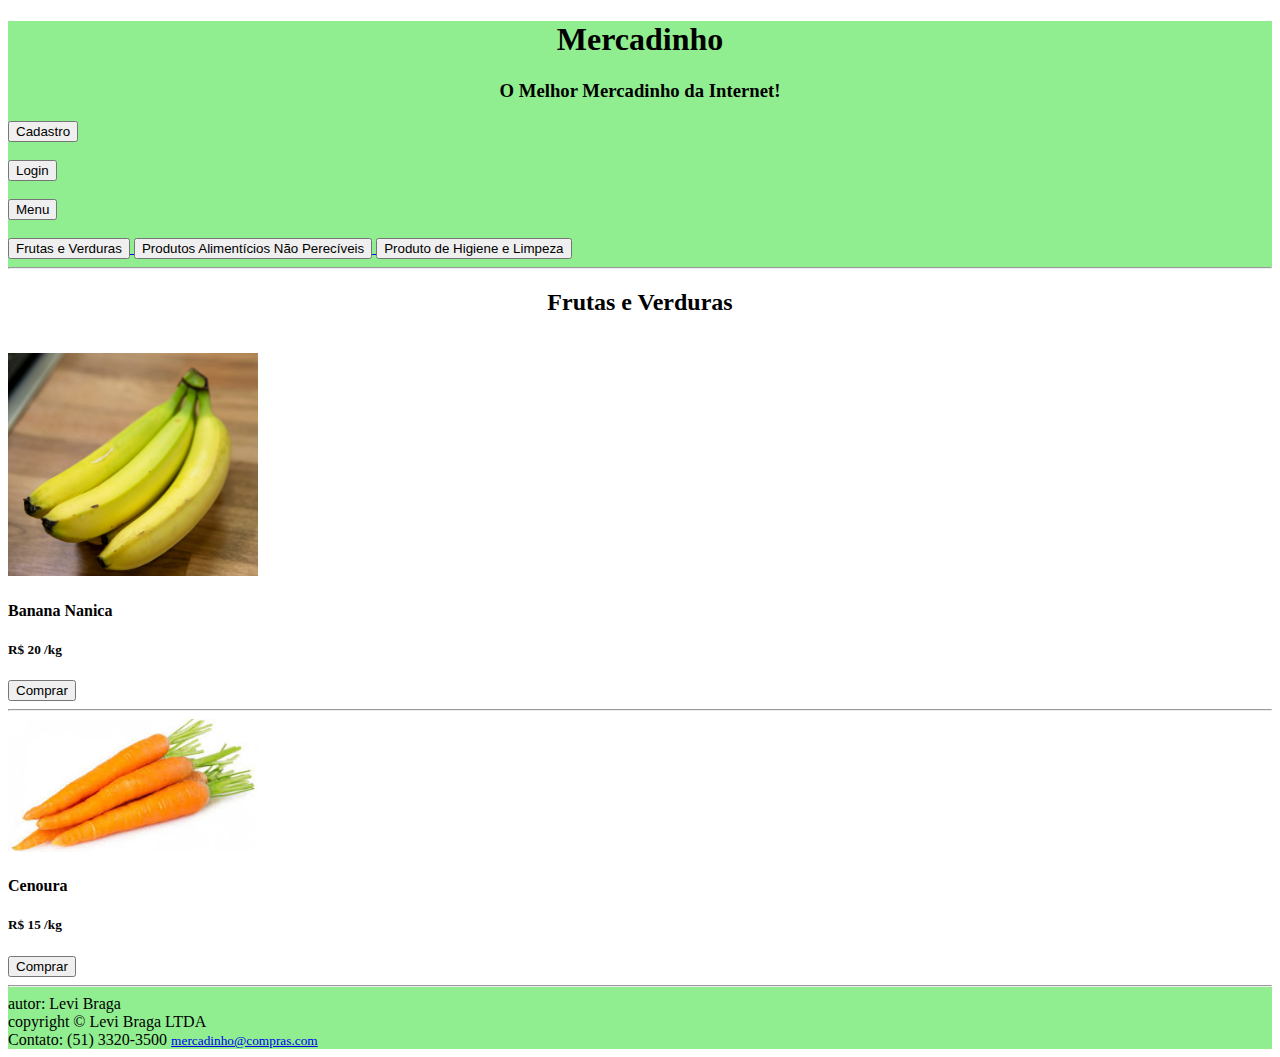
<file: frutas e verduras.html>
<!DOCTYPE html>
<!DOCTYPE html>
<html lang="pt-br">
<head>
    <meta charset="UTF-8">
    <meta http-equiv="X-UA-Compatible" content="IE=edge">
    <meta name="viewport" content="width=device-width, initial-scale=1.0">
    <link rel="stylesheet" href="style.css">
    <title>Mercadinho</title>
</head>
<body>
    <header>
        <div id="header">
            <div>
                <h1><center>Mercadinho</center></h1>
                <h3><center>O Melhor Mercadinho da Internet!</center></h3>
            </div>
            
            <a href="cadastro.html" id="botao_cadastro">
                <button type="button">Cadastro</button>
            </a>
            <br><br>
            <a href="login.html" id="botao_login">
                <button type="button">Login</button>
            </a>
            <br><br>
            </a>
            <a href="index.html" id="botao_menu">
                <button type="button">Menu</button>
            </a>
            <br>
            <br>
            <a href="frutas e verduras.html">
                <button type="button" >Frutas e Verduras</button>
            </a>

            <a href="Produtos Alimentícios Não Perecíveis.html">
                <button type="button" >Produtos Alimentícios Não Perecíveis</button>
            </a>
            
            <a href="Produto de Higiene e Limpeza.html">
                <button type="button" >Produto de Higiene e Limpeza</button>
            </a>
            <hr>
        </div>
    </header>
    <main>
        <h2><center>Frutas e Verduras</center></h2>
        <br>
        <div>
            <img src="banana.jpg" width="250px" alt="foto banana nanica">
            <h4>Banana Nanica</h4>
            <h5>R$ 20 /kg</h5>
            <a href="comprar banana.html">
                <button type="button">Comprar</button>
            </a>
            
        </div>
        <hr>
        <div>
            <img src="cenoura.jpg" width="250px" alt="foto cenoura">
            <h4>Cenoura</h4>
            <h5>R$ 15 /kg</h5>
            <a href="comprar cenoura.html">
                <button type="button">Comprar</button>
            </a>
            
        </div>
    </main>
    <footer>
        <hr>
        autor: Levi Braga <br>
        copyright &copy; Levi  Braga LTDA <br>
        Contato: (51) 3320-3500
        <small><a href="mailto:mercadinho@compras.com">mercadinho@compras.com</a></small>
    </footer>
</body>

</html>
</file>
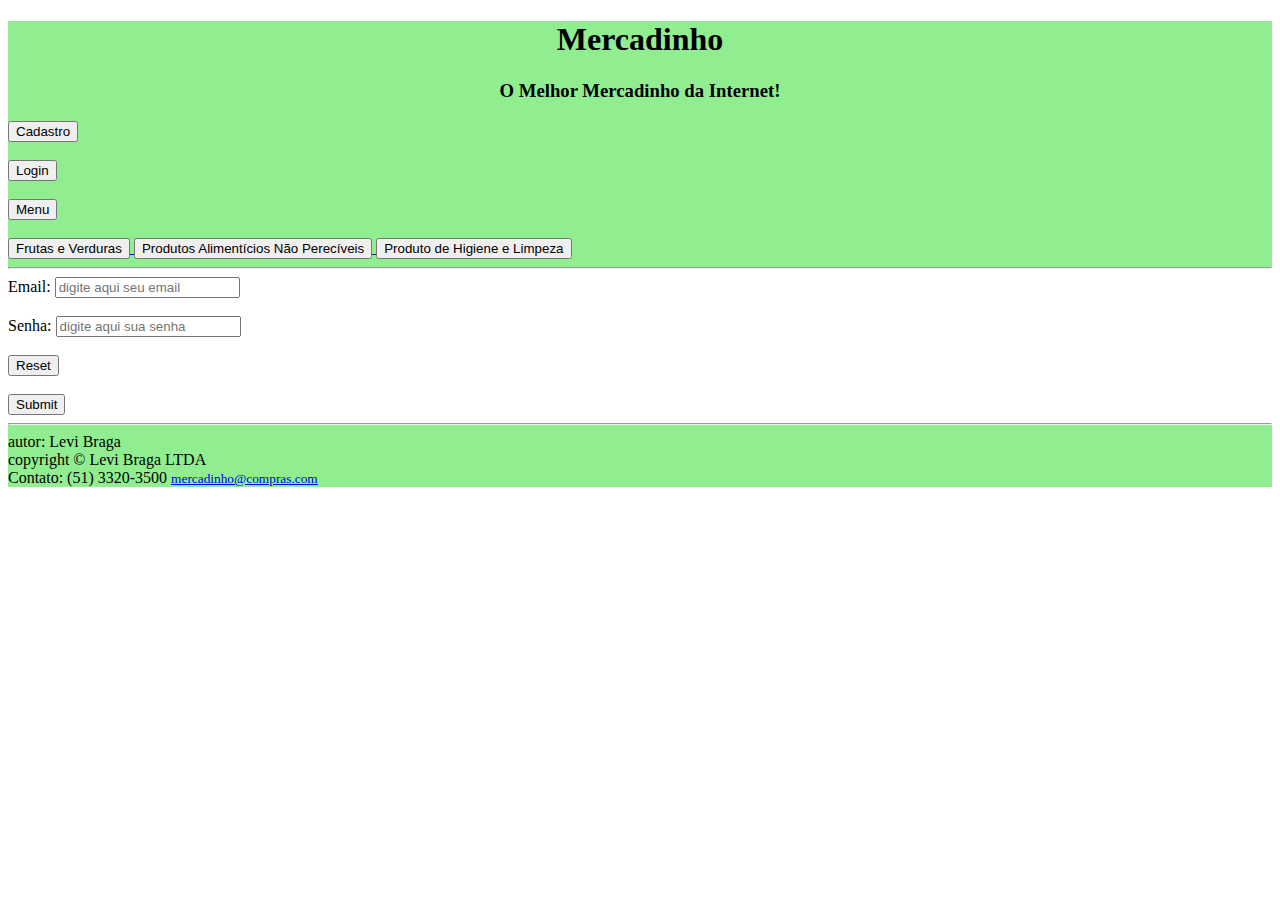
<file: login.html>
<!DOCTYPE html>
<html lang="pt-br">
<head>
    <meta charset="UTF-8">
    <meta http-equiv="X-UA-Compatible" content="IE=edge">
    <meta name="viewport" content="width=device-width, initial-scale=1.0">
    <link rel="stylesheet" href="style.css">
    <title>Mercadinho</title>
</head>
<body>
    <header>
        <div id="header">
            <div>
                <h1><center>Mercadinho</center></h1>
                <h3><center>O Melhor Mercadinho da Internet!</center></h3>
            </div>
            
            <a href="cadastro.html" id="botao_cadastro">
                <button type="button">Cadastro</button>
            </a>
            <br><br>
            <a href="login.html" id="botao_login">
                <button type="button">Login</button>
            </a>
            <br><br>
            </a>
            <a href="index.html" id="botao_menu">
                <button type="button">Menu</button>
            </a>
            <br>
            <br>
            <a href="frutas e verduras.html">
                <button type="button" >Frutas e Verduras</button>
            </a>

            <a href="Produtos Alimentícios Não Perecíveis.html">
                <button type="button" >Produtos Alimentícios Não Perecíveis</button>
            </a>
            
            <a href="Produto de Higiene e Limpeza.html">
                <button type="button" >Produto de Higiene e Limpeza</button>
            </a>
            <hr>
        </div>
    </header>
    <main>
        <form>

            <div>
                <label for="Email">Email:</label>
                <input type="email" id="Email" name="Email" placeholder="digite aqui seu email" required>
            </div>

            <br>

            <div>
                <label for="Senha">Senha:</label>
                <input type="password" id="Senha" name="Senha" placeholder="digite aqui sua senha" required>
            </div>
            <br>

            <div>
                <input type="reset">
            </div>

            <br>

            <div>
                <input type="submit">
            </div>

            
        </form>

    </main>
    <footer>
        <hr>
        autor: Levi Braga <br>
        copyright &copy; Levi  Braga LTDA <br>
        Contato: (51) 3320-3500
        <small><a href="mailto:mercadinho@compras.com">mercadinho@compras.com</a></small>
    </footer>
</body>

</html>
</file>
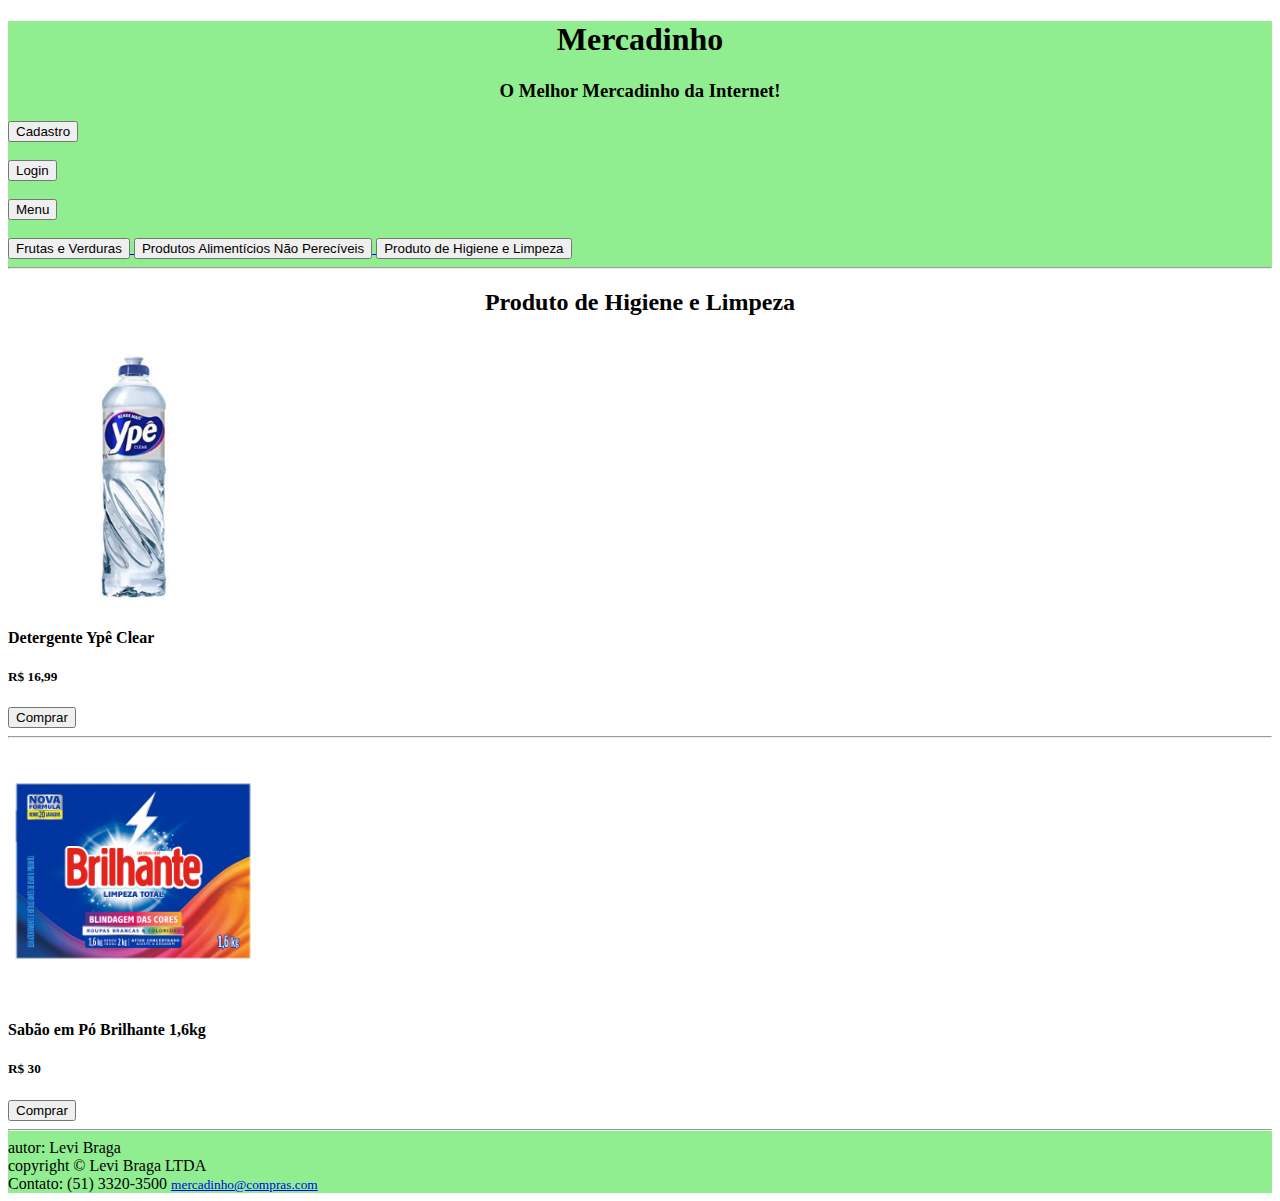
<file: Produto de Higiene e Limpeza.html>
<!DOCTYPE html>
<html lang="pt-br">
<head>
    <meta charset="UTF-8">
    <meta http-equiv="X-UA-Compatible" content="IE=edge">
    <meta name="viewport" content="width=device-width, initial-scale=1.0">
    <link rel="stylesheet" href="style.css">
    <title>Mercadinho</title>
</head>
<body>
    <header>
        <div id="header">
            <div>
                <h1><center>Mercadinho</center></h1>
                <h3><center>O Melhor Mercadinho da Internet!</center></h3>
            </div>
            
            <a href="cadastro.html" id="botao_cadastro">
                <button type="button">Cadastro</button>
            </a>
            <br><br>
            <a href="login.html" id="botao_login">
                <button type="button">Login</button>
            </a>
            <br><br>
            </a>
            <a href="index.html" id="botao_menu">
                <button type="button">Menu</button>
            </a>
            <br>
            <br>
            <a href="frutas e verduras.html">
                <button type="button" >Frutas e Verduras</button>
            </a>

            <a href="Produtos Alimentícios Não Perecíveis.html">
                <button type="button" >Produtos Alimentícios Não Perecíveis</button>
            </a>
            
            <a href="Produto de Higiene e Limpeza.html">
                <button type="button" >Produto de Higiene e Limpeza</button>
            </a>
            <hr>
        </div>
    </header>
    <main>
        <h2><center>Produto de Higiene e Limpeza</center></h2>
        <br>
        <div>
            <img src="detergente ype clear.jpg" width="250px" alt="foto Detergente ypê clear">
            <h4>Detergente Ypê Clear</h4>
            <h5>R$ 16,99</h5>
            <a href="comprar detergente.html">
                <button type="button">Comprar</button>
            </a>
            
        </div>
        <hr>
        <div>
            <img src="sabao po brilhante.jpg" width="250px" alt="foto sabão em pó Brilhante">
            <h4>Sabão em Pó Brilhante 1,6kg</h4>
            <h5>R$ 30</h5>
            <a href="comprar sabao.html">
                <button type="button">Comprar</button>
            </a>
            
        </div>
    </main>
    <footer>
        <hr>
        autor: Levi Braga <br>
        copyright &copy; Levi  Braga LTDA <br>
        Contato: (51) 3320-3500
        <small><a href="mailto:mercadinho@compras.com">mercadinho@compras.com</a></small>
    </footer>
</body>

</html>
</file>
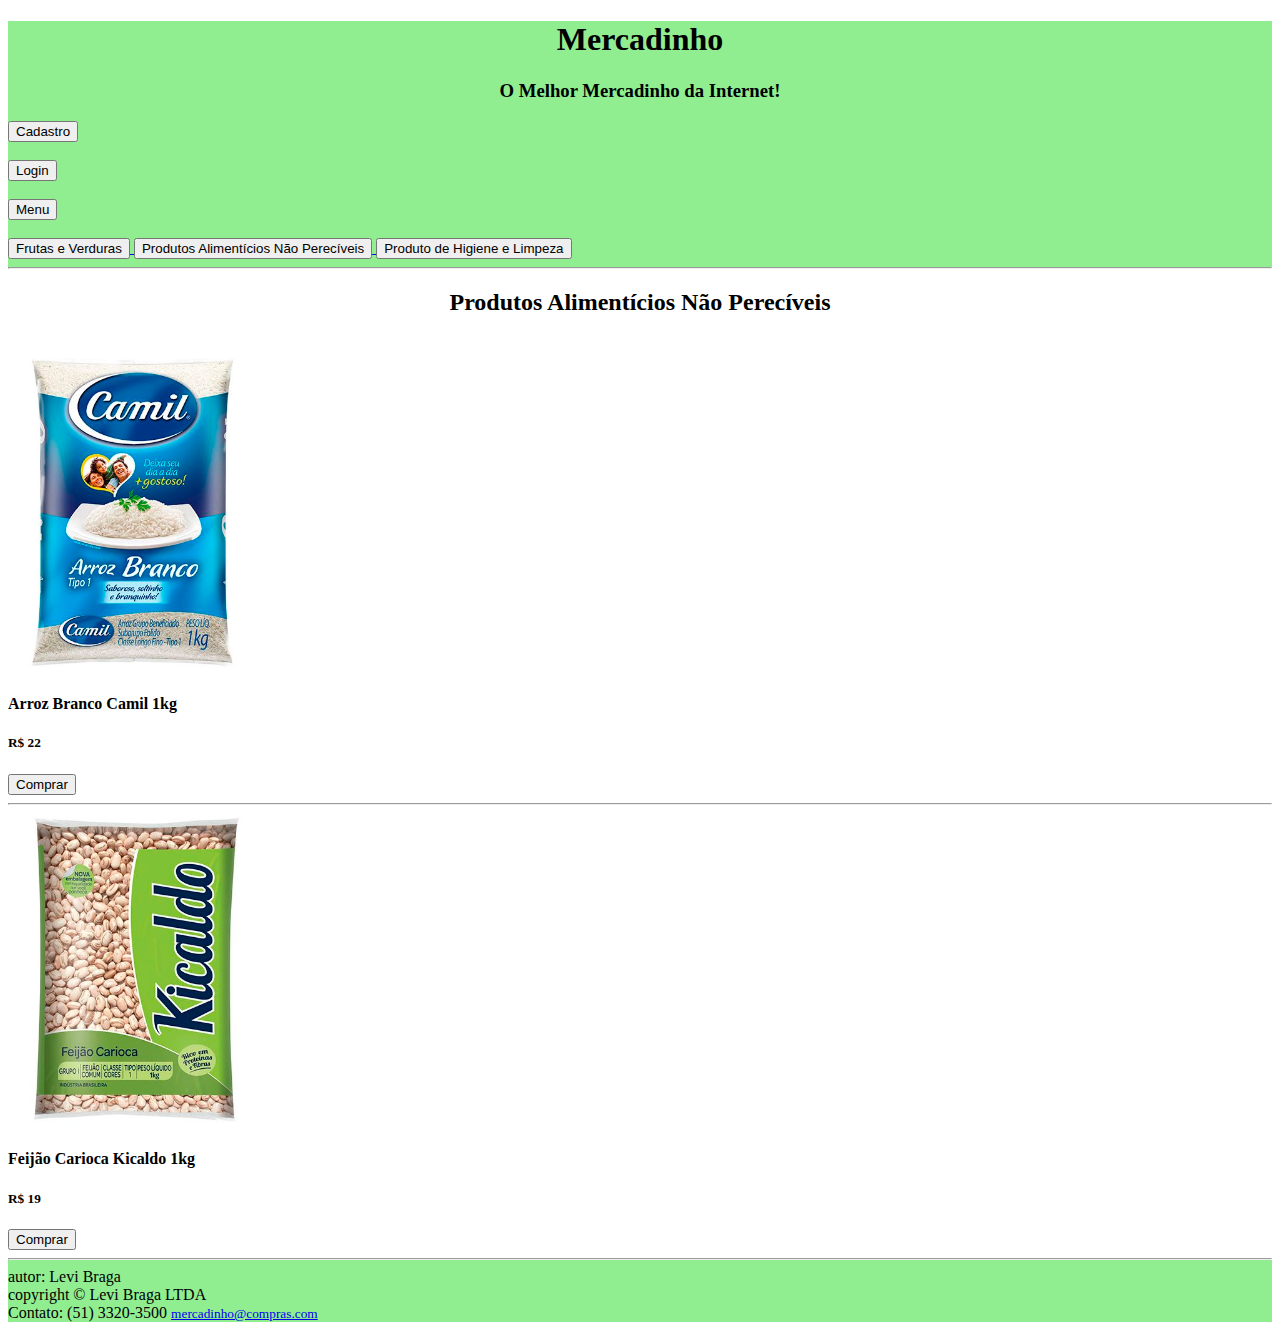
<file: Produtos Alimentícios Não Perecíveis.html>
<!DOCTYPE html>
<html lang="pt-br">
<head>
    <meta charset="UTF-8">
    <meta http-equiv="X-UA-Compatible" content="IE=edge">
    <meta name="viewport" content="width=device-width, initial-scale=1.0">
    <link rel="stylesheet" href="style.css">
    <title>Mercadinho</title>
</head>
<body>
    <header>
        <div id="header">
            <div>
                <h1><center>Mercadinho</center></h1>
                <h3><center>O Melhor Mercadinho da Internet!</center></h3>
            </div>
            
            <a href="cadastro.html" id="botao_cadastro">
                <button type="button">Cadastro</button>
            </a>
            <br><br>
            <a href="login.html" id="botao_login">
                <button type="button">Login</button>
            </a>
            <br><br>
            </a>
            <a href="index.html" id="botao_menu">
                <button type="button">Menu</button>
            </a>
            <br>
            <br>
            <a href="frutas e verduras.html">
                <button type="button" >Frutas e Verduras</button>
            </a>

            <a href="Produtos Alimentícios Não Perecíveis.html">
                <button type="button" >Produtos Alimentícios Não Perecíveis</button>
            </a>
            
            <a href="Produto de Higiene e Limpeza.html">
                <button type="button" >Produto de Higiene e Limpeza</button>
            </a>
            <hr>
        </div>
    </header>
    <main>
        <h2><center>Produtos Alimentícios Não Perecíveis</p></center></h2>
        <br>
        <div>
            <img src="arroz camil.jpg" width="250px" alt="foto arroz branco camil">
            <h4>Arroz Branco Camil 1kg</h4>
            <h5>R$ 22</h5>
            <a href="comprar arroz.html">
                <button type="button">Comprar</button>
            </a>
            
        </div>
        <hr>
        <div>
            <img src="feijao kicaldo.jpg" width="250px" alt="foto feijao Carioca Kicaldo">
            <h4>Feijão Carioca Kicaldo 1kg</h4>
            <h5>R$ 19</h5>
            <a href="comprar feijao.html">
                <button type="button">Comprar</button>
            </a>
            
        </div>
    </main>
    <footer>
        <hr>
        autor: Levi Braga <br>
        copyright &copy; Levi  Braga LTDA <br>
        Contato: (51) 3320-3500
        <small><a href="mailto:mercadinho@compras.com">mercadinho@compras.com</a></small>
    </footer>
</body>

</html>
</file>
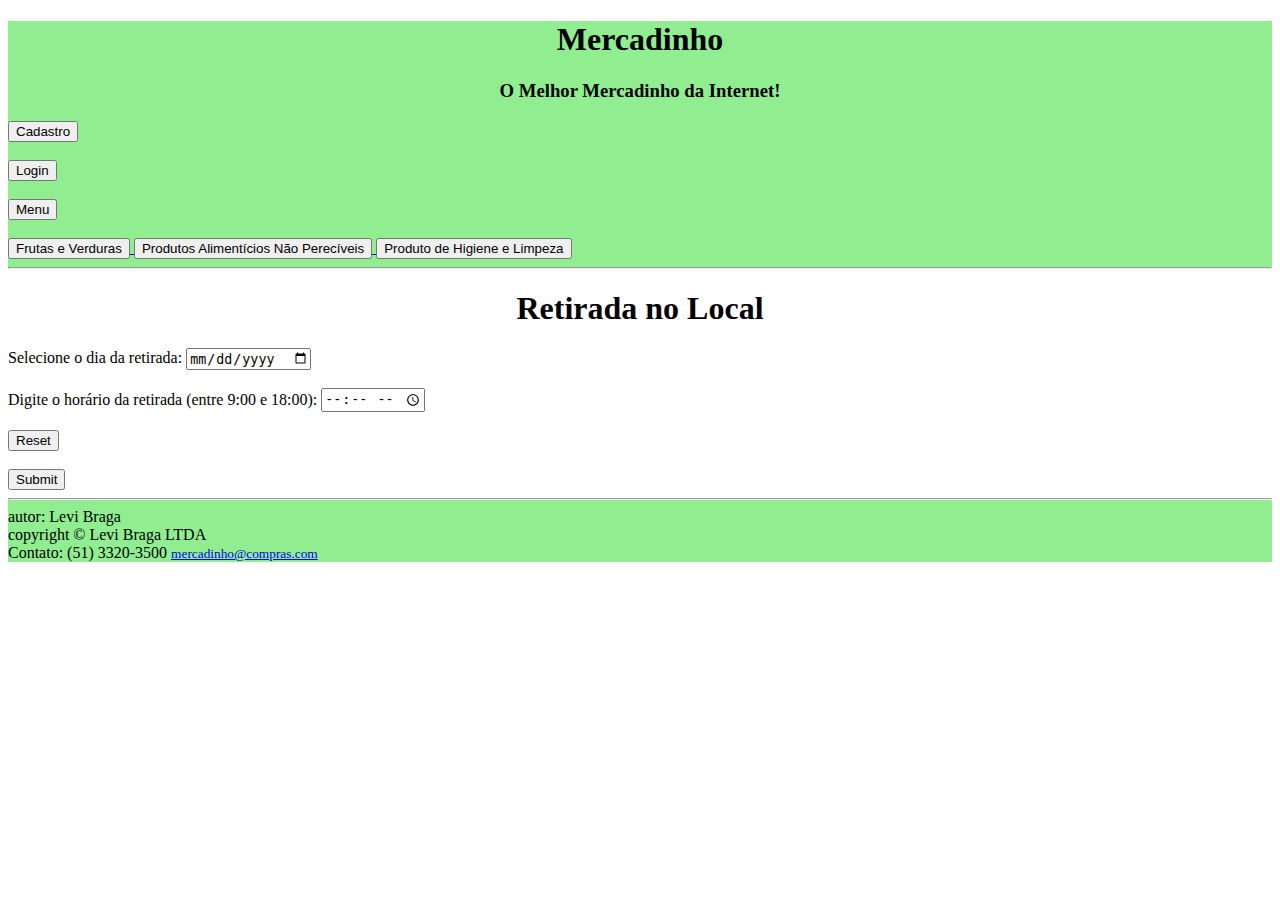
<file: retirada.html>
<!DOCTYPE html>
<html lang="pt-br">
<head>
    <meta charset="UTF-8">
    <meta http-equiv="X-UA-Compatible" content="IE=edge">
    <meta name="viewport" content="width=device-width, initial-scale=1.0">
    <link rel="stylesheet" href="style.css">
    <title>Mercadinho</title>
</head>
<body>
    <header>
        <div id="header">
            <div>
                <h1><center>Mercadinho</center></h1>
                <h3><center>O Melhor Mercadinho da Internet!</center></h3>
            </div>
            
            <a href="cadastro.html" id="botao_cadastro">
                <button type="button">Cadastro</button>
            </a>
            <br><br>
            <a href="login.html" id="botao_login">
                <button type="button">Login</button>
            </a>
            <br><br>
            </a>
            <a href="index.html" id="botao_menu">
                <button type="button">Menu</button>
            </a>
            <br>
            <br>
            <a href="frutas e verduras.html">
                <button type="button" >Frutas e Verduras</button>
            </a>

            <a href="Produtos Alimentícios Não Perecíveis.html">
                <button type="button" >Produtos Alimentícios Não Perecíveis</button>
            </a>
            
            <a href="Produto de Higiene e Limpeza.html">
                <button type="button" >Produto de Higiene e Limpeza</button>
            </a>
            <hr>
        </div>
    </header>
    <main>
        <h1><center>Retirada no Local</center></h1>
        <form action="login.html">

            <div>
                <label for="retirada_d">Selecione o dia da retirada:</label>
                <input type="date" id="retirada_d" name="retirada_d" required>
            </div>

            <br>

            <div>
                <label for="retirada_h">Digite o horário da retirada (entre 9:00 e 18:00):</label>
                <input type="time" id="retirada_h" name="retirada_h" required min="9:00" max="18:00">
                <span class="validity"></span>
            </div>
            <br>

            <div>
                <input type="reset">
            </div>

            <br>

            <div>
                <input type="submit">
            </div>

            
        </form>

    </main>
    <footer>
        <hr>
        autor: Levi Braga <br>
        copyright &copy; Levi  Braga LTDA <br>
        Contato: (51) 3320-3500
        <small><a href="mailto:mercadinho@compras.com">mercadinho@compras.com</a></small>
    </footer>
</body>

</html>
</file>
<file: style.css>
header{
    background-color: lightgreen;
    margin-left: 0px;

}
main{
    background-color: white;
}
footer{
    background-color: lightgreen;
}
</file>
